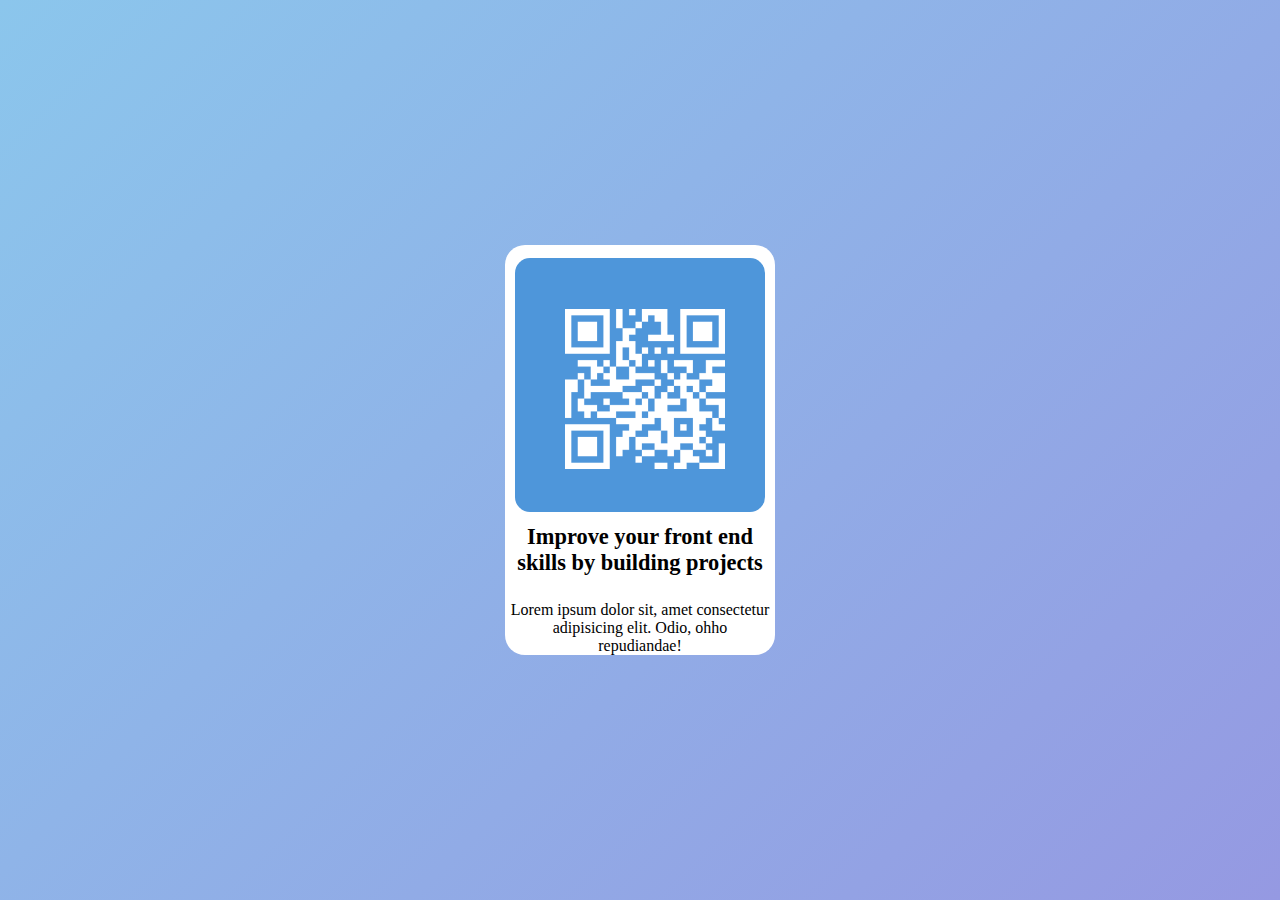
<file: index.html>
<!DOCTYPE html>
<html lang="en">

<head>
    <meta charset="UTF-8">
    <meta name="viewport" content="width=device-width, initial-scale=1.0">
    <title>Cards Website</title>
    <link rel="stylesheet" href="style.css">


</head>

<body>
    <div class="container">
        <div class="box">
            <div class="subbox">
                <img src="qr-code.png" alt="">
            </div>

            <h2>Improve your front end skills by building projects</h2>
            <p>Lorem ipsum dolor sit, amet consectetur adipisicing elit. Odio, ohho repudiandae!</p>

        </div>
    </div>

</body>

</html>
</file>
<file: style.css>
* {
    margin: 0;
    padding: 0;
    box-sizing: border-box;
}

.container {
    height: 100vh;
    width: 100vw;
    background-color: #8BC6EC;
    background-image: linear-gradient(135deg, #8BC6EC 0%, #9599E2 100%);
    display: flex;
    justify-content: center;
    align-items: center;

}

.box {
    background-color: white;
    height: 410px;
    width: 270px;
    border-radius: 20px;
    display: flex;
    flex-direction: column;
    /* justify-content: space-evenly; */
    align-items: center;
    gap: 20px;

}

.subbox {
    background-color: rgb(78, 150, 218);
    position: relative;
    top: 13px;
    height: 260px;
    width: 250px;
    border-radius: 15px;

    /* border: 1px solid black; */
    /* margin-bottom: 50%; */
}

img {
    height: 160px;
    width: 160px;
    position: absolute;
    top: 20%;
    left: 20%;
    filter: invert(1)
}

.box img {
    display: flex;
    justify-content: center;
    align-items: center;
}

h2 {
    text-align: center;
    padding: 5px;
    font-size: 1.4rem;

}

p {
    text-align: center;
    margin: 0px 5px;

}
</file>
